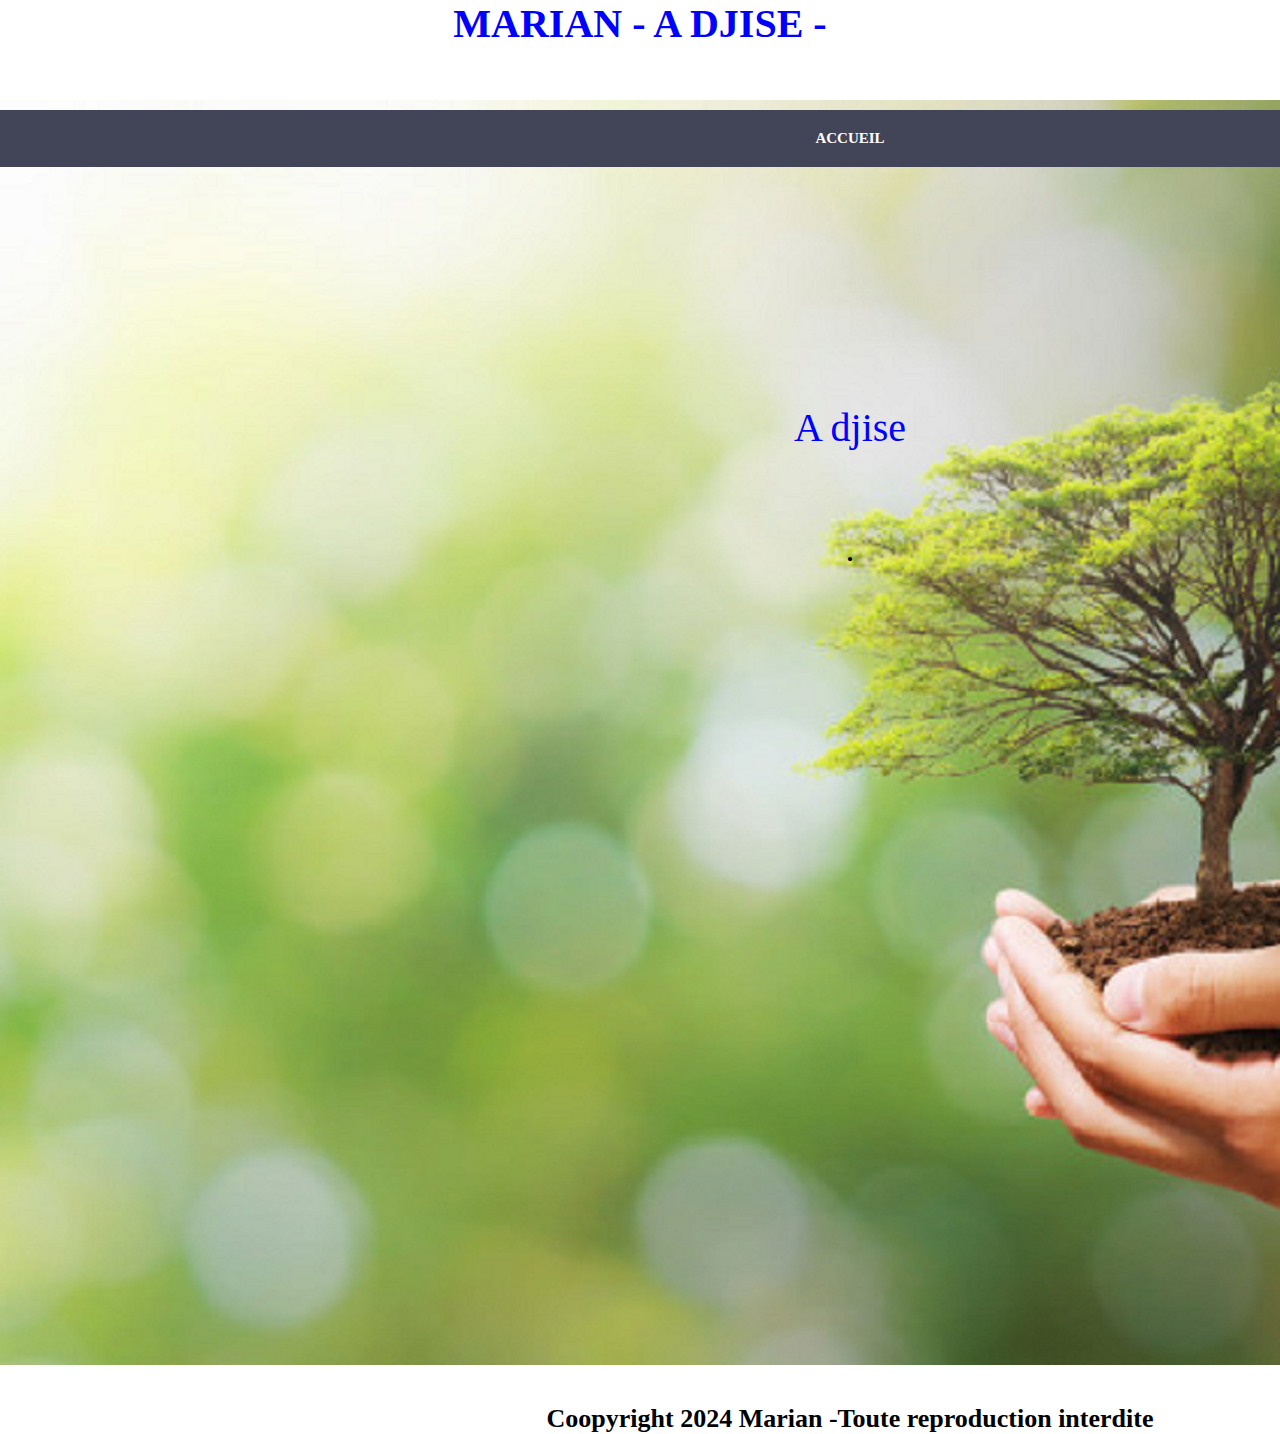
<file: page 5.html>
<DOCTYPE html>
<html lang="fr-FR">
    <head>
      <title>site</title>
        <meta charset="utf-8" />
        <meta name="viewport" content="width=device-width, initial-scale=1.0">
        <link rel="stylesheet" href="style.css"/>
    </head>
    <body>
      <header>
                <h1><b>MARIAN -  A DJISE - </b></h1>      
        </header>
<div style="position:relative; height:400px">
   <div style="position:absolute;z-index:1">
     <img src="yo.png">
   </div>
   <div style="position:absolute;top:10px; width:1700px; height:400px;z-index: 2;font-size: 200%">
      <center><b>
         
        <nav>
        <div class="table">
        <ul>
        
          <li class="menu-ind">
            <a href="index.html">ACCUEIL</a>
          </li>

          

        </ul>
        </div>
        </nav>
        
<br/><br/><br/><br/><br/><br/><br/>
        
       <h1>A djise</h1>
         <br/><br/> .<br/><br/>
          <br/>
         
<br/></br/></br/>

 

<br/></br/></br/>


        
      
       

<br/><br/><br/><br/><br/><br/><br/><br/><br/><br/><br/><br/><br/><br/><br/><br/><br/><br/><br/>
            <p>Coopyright 2024 Marian -Toute reproduction interdite</p>
        </footer >
</file>
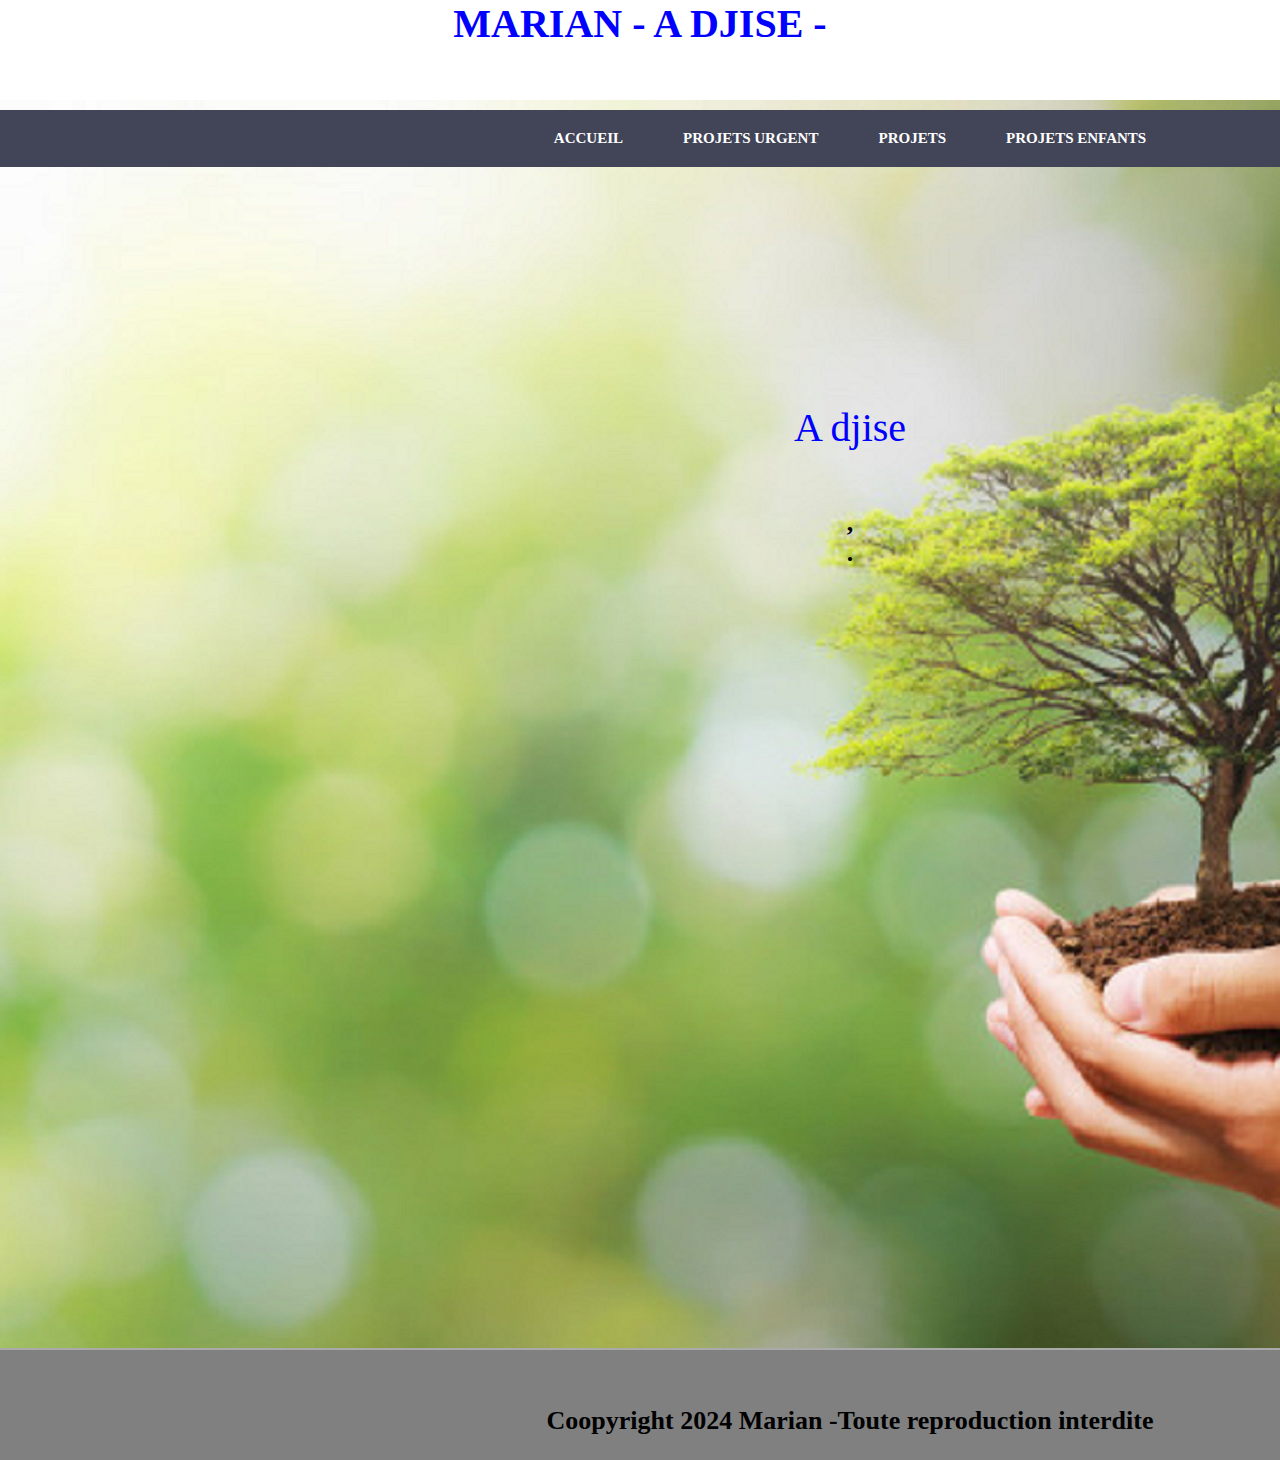
<file: page10.html>
<DOCTYPE html>
<html lang="fr-FR">
    <head>
    	<title>site</title>
        <meta charset="utf-8" />
        <meta name="viewport" content="width=device-width, initial-scale=1.0">
        <link rel="stylesheet" href="style.css"/>
    </head>
    <body>
    	<header>
             <h1><b>MARIAN -  A DJISE - </b></h1>      
        </header>
<div style="position:relative; height:400px">
   <div style="position:absolute;z-index:1">
     <img src="yo.png">
   </div>
   <div style="position:absolute;top:10px; width:1700px; height:400px;z-index: 2;font-size: 200%">
      <center><b>
         
        <nav>
        <div class="table">
        <ul>
        
          <li class="menu-ind">
            <a href="index.html">ACCUEIL</a>
          </li>

          <li class="menu-PARC">
            <a href="page9.html">PROJETS URGENT</a>
          </li>

           <li class="menu-hob ">
            <a href="page10.html">PROJETS </a>
          </li>
<li class="menu-con ">
            <a href="page11.html">PROJETS ENFANTS</a>
          </li>

        </ul>
        </div>
        </nav>
        
<br/><br/><br/><br/><br/><br/><br/>
        
       <h1>A djise</h1>
         <br/> ,<br/> .<br/><br/>
          <br/>
         
<br/></br/></br/>

 

<br/></br/></br/>


        
      
       

<br/><br/><br/><br/><br/><br/><br/><br/><br/><br/><br/><br/><br/><br/><br/><br/><br/><br/>
   <footer>
            <p>Coopyright 2024 Marian -Toute reproduction interdite</p>
        </footer >
</file>
<file: style.css>
body{
	font-family: "Century Gothic", Calibri,serif;
	font-size: 13px;
	margin: 0px;
	padding: 0px;
 
}

h1{
	font-size: 40px;
	font-weight: normal;
    text-align: center;
    color:blue;
}




header{
	height: 100px;
}

footer{
	height: 80px;
	padding-top: 30px;
	text-align: center;
	background-color: grey;
	border-top: 2px solid #AAA;
}

nav{
	width: 100%;
	background-color: #424558;
}

nav ul{
	margin: 0px;
	padding: 0px;
}

nav li{
	list-style-type: none;
	float: left;
}

nav a{
	display: inline-block;
	text-decoration: none;
	padding: 20px 30px;
	color: #FFF;
	text-transform: uppercase;
	font-size: 15px;
}

.table{
	display: table;
	margin: 0 auto;
}

.menu-ind:hover{
	border-top: 5px solid#4C8;
	background-color: rgba(64,200,130,0.15);
}

.menu-parc:hover{
	border-top: 5px solid#f1dc4f;
	background-color: rgba(241,211,79,0.15);
}

.menu-hob:hover{
	border-top: 5px solid#007088;
	background-color: rgba(000,112,192,0.15);
}

.menu-con:hover{
	border-top: 5px solid#e44d26;
	background-color: rgba(228,77,36,0.15);
}

nav li:hover a{
	padding: 15px 30px 20px 30px;
}

@media screen and(max-width:780px){
	header{
		height: 50px;
	}
h1{
	font-size: 28px;
	margin: 20px 0px 0px 0px;
}

nav li a{
	font-size: 12px;
    padding: 10px;
}
nav li:hover a{
	padding: 5px 10px 10px 10px;
}
     
}
</file>
